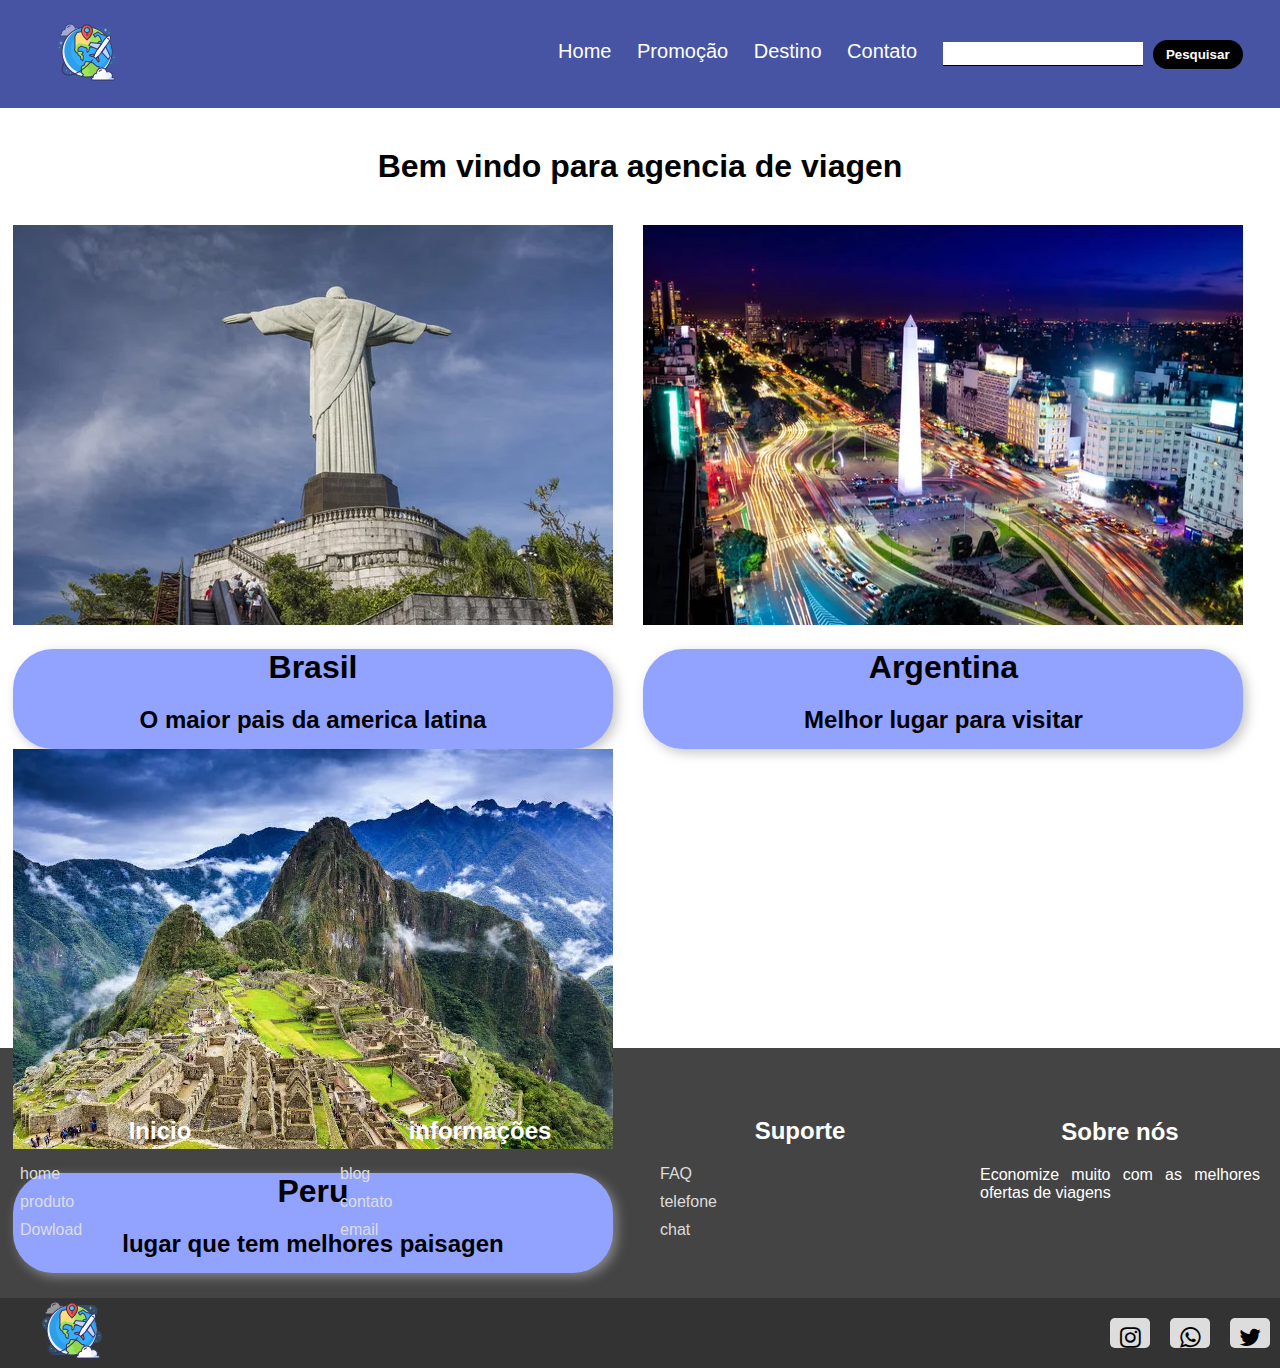
<file: site/index.html>
<!DOCTYPE html>
<html lang="en">
    <head>
        <meta charset="UTF-8">
        <meta name="viewport" content="width=device-width, initial-scale=1.0">
        <link rel="stylesheet" type ="text/css" href="index.css">
        <link rel="stylesheet" href="https://cdnjs.cloudflare.com/ajax/libs/font-awesome/4.7.0/css/font-awesome.css">
        <title>Agencia de Viagem</title>
    </head>
    <body>
        <header>
            <div id="center">
              <div id="logo"><a><img src="./img/voo-de-aviao.png" alt="logo"></a></div>
              <div id="espacomenu">
                <a href="index.html" class="espaco">Home</a>
                <a href="promocoes.html" class="espaco">Promoção</a>
                <a href="destino.html" class="espaco">Destino</a>
                <a href="contato.html" class="espaco">Contato</a>
                <div  id="info">
                    <input id="busca" type="search" id="username" name="username">
                </div>
                <button id="botao">Pesquisar</button>
              </div>
            </div>
          </header>
        <main>
          <div id="titulo">
            <h1>Bem vindo para agencia de viagen</h1>
          </div>

          <div id="cadss">
            <div class="card">
              <img src="./img/1.jpg" alt="Brasil">
              <div class="text">
                <h1>Brasil</h1>
  
                <h2>O maior pais da america latina</h2>
  
              </div>    
            </div>
            <div class="card">
              <img src="./img/2.jpg" alt="Brasil">
              <div class="text">
                <h1>Argentina</h1>
  
                <h2>Melhor lugar para visitar</h2>
                
              </div>    
            </div>
            <div class="card">
              <img src="./img/3.webp" alt="Brasil">
              <div class="text">
                <h1>Peru</h1>
  
                <h2>lugar que tem melhores paisagen</h2>
               
              </div>    
            </div>
          </div>
          
        </main>
        <div id="footer">
          <footer>
        <div class="boxs">
          <h2>Inicio</h2>
          <ul>
            <li><a href="">home</a></li>
            <li><a href="">produto</a></li>
            <li><a href="">Dowload</a></li>
          </ul>
        </div>
        <div class="boxs">
          <h2>informações</h2>
          <ul>
            <li><a href="">blog</a></li>
            <li><a href="">contato</a></li>
            <li><a href="">email</a></li>
          </ul>
        </div>
        <div class="boxs">
          <h2>Suporte</h2>
          <ul>
            <li><a href="">FAQ</a></li>
            <li><a href="">telefone</a></li>
            <li><a href="">chat</a></li>
          </ul>
        </div>
        <div class="boxs">
          <h2>Sobre nós</h2>
          <p>
            Economize muito com as melhores ofertas de viagens
          </p>
        </div>
  
      </footer>
      <div class="footer">
        <h2 class="h2"><img src="./img/voo-de-aviao.png" alt="logo"></h2>
        <div class="sociais">
          
          <div class="social">
            <a href=""><i class="fa fa-instagram" aria-hidden="true"></i></a>
          </div>
          <div class="social">
            <a href=""><i class="fa fa-whatsapp" aria-hidden="true"></i></a>
          </div>
          <div class="social">
            <a href=""><i class="fa fa-twitter" aria-hidden="true"></i></a>
          </div> 
      </div>
    </div>
        
    </body>
</html>
</file>
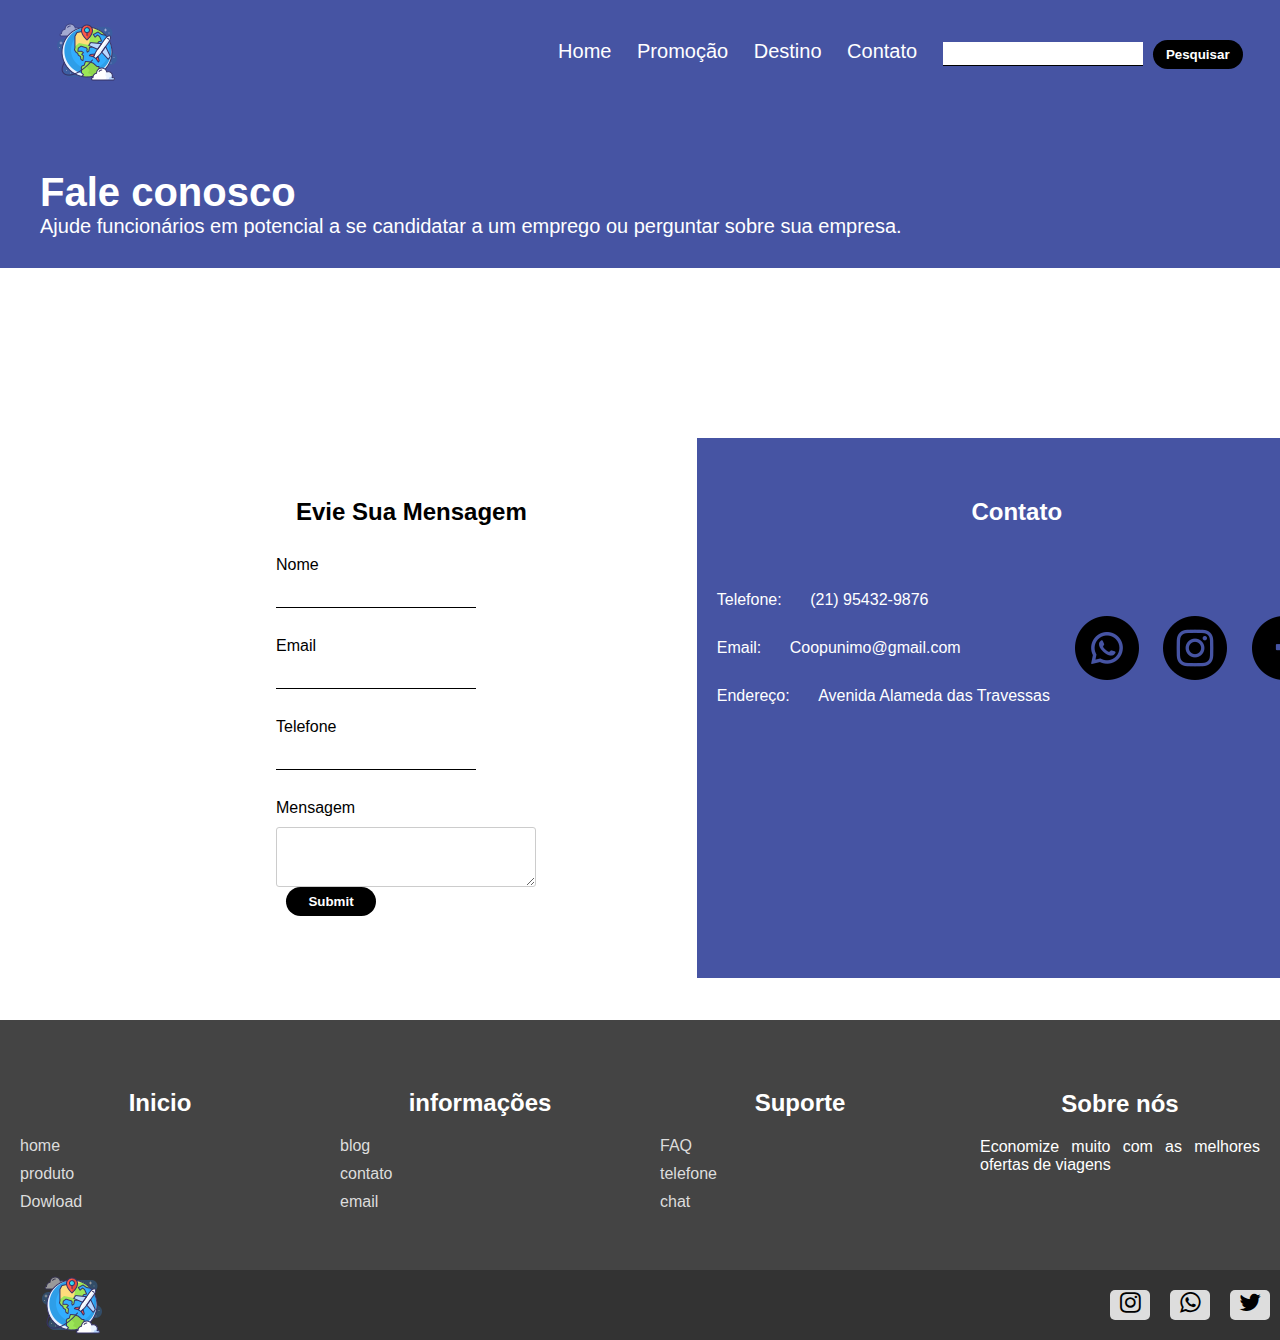
<file: site/contato.html>
<html lang="en">
    <head>
        <meta charset="UTF-8">
        <meta name="viewport" content="width=device-width, initial-scale=1.0">
        <link rel="stylesheet" type ="text/css" href="contato.css">
        <link rel="stylesheet" type ="text/css" href="index.css">
        <link rel="stylesheet" href="https://cdnjs.cloudflare.com/ajax/libs/font-awesome/4.7.0/css/font-awesome.css">
        <title>Agencia de Viagem</title>
    </head>
    <body>
        <header>
            <div id="center">
              <div id="logo"><a><img src="./img/voo-de-aviao.png" alt="logo"></a></div>
              <div id="espacomenu">
                <a href="index.html" class="espaco">Home</a>
                <a href="promocoes.html" class="espaco">Promoção</a>
                <a href="destino.html" class="espaco">Destino</a>
                <a href="contato.html" class="espaco">Contato</a>
                <div  id="info">
                    <input id="busca" type="search" id="username" name="username">
                </div>
                <button id="botao">Pesquisar</button>
              </div>
            </div>
          </header>
        <main>
            <div id="main">
                <div id="principal">
                    <div id="paragrafo">
                        <H1>Fale conosco</H1>
                        <p>Ajude funcionários em potencial a se candidatar a um emprego ou perguntar 
                        sobre sua empresa.</p>
        
        
                    </div>
                </div>
                <div id="main2">
                    <div id="caixa">
                        <h2>Evie Sua Mensagem</h2>
        
                        <div class="label"> <label for="name">Nome</label></div>
                        <div >
                            <i></i>
                             <input class="s" type="text" name="name"></div>
                        <div class="label"> <label for="email">Email</label></div>
                        <div >
                            
                             <input class="s" type="text" name="email"></div>
                        <div class="label"> <label for="tel">Telefone</label></div>
        
                        <div >
                            <i></i>
                             <input class="s" type="tel" name="tel"></div>
                             
                        <div class="label"> <label for="mensagem">Mensagem</label></div>
        
        
                        <div > <textarea id="story" name="story" rows="2" cols="30" name="mensagem"></textarea></div>
                        <input id="botao" type="submit" id="enviar">
        
                    </div>
        
                    <div id="caixa2">
                        <h2>Contato</h2>
                        <div id="label2">
                            <div class="info">
                                <label class="espaco">Telefone:</label>
                            <div class="espaco2">(21) 95432-9876</div>
        
                            </div>
                            <div class="info">
                                <label class="espaco">Email:</label>
                                <div class="espaco2">Coopunimo@gmail.com</div>
        
                            </div>
                           <div class="info">
                            <label class="espaco">Endereço:</label>
                            <div class="espaco2">Avenida Alameda das Travessas</div> 
                           </div>
                            
                        </div>
                        
                        
                        <div id="podicao"> 
                            <div class="foto"><img src="./img/whatsapp.png" alt="whatsapp"></div>
                            <div class="foto"><img src="./img/instagram.png" alt="instagram"></div>
                            <div class="foto"><img src="./img/facebook.png" alt="facebook"></div>
                        </div>
                        
        
                        <div id="mapa">
        
                            <div class="mapouter"><div class="gmap_canvas"><iframe class="gmap_iframe" 
                            frameborder="0" scrolling="no" marginheight="0" marginwidth="0" 
                            src="https://maps.google.com/maps?width=600&amp;height=400&amp;hl=en&amp;q=University of 
                            Oxford&amp;t=&amp;z=14&amp;ie=UTF8&amp;iwloc=B&amp;output=embed"></iframe></div><style>.mapouter
                            {position:relative;text-align:right;width:600px;height:400px;}.gmap_iframe
                            {width:600px!important;height:200px!important;}</style></div>
        
                        </div>
                    </div>
        
                </div>
            </div>
          
        </main>
        <div id="footer">
          <footer>
        <div class="boxs">
          <h2>Inicio</h2>
          <ul>
            <li><a href="">home</a></li>
            <li><a href="">produto</a></li>
            <li><a href="">Dowload</a></li>
          </ul>
        </div>
        <div class="boxs">
          <h2>informações</h2>
          <ul>
            <li><a href="">blog</a></li>
            <li><a href="">contato</a></li>
            <li><a href="">email</a></li>
          </ul>
        </div>
        <div class="boxs">
          <h2>Suporte</h2>
          <ul>
            <li><a href="">FAQ</a></li>
            <li><a href="">telefone</a></li>
            <li><a href="">chat</a></li>
          </ul>
        </div>
        <div class="boxs">
          <h2>Sobre nós</h2>
          <p>
            Economize muito com as melhores ofertas de viagens
          </p>
        </div>
  
      </footer>
      <div class="footer">
        <h2 class="h2"><img src="./img/voo-de-aviao.png" alt="logo"></h2>
        <div class="sociais">
          
          <div class="social">
            <a href=""><i class="fa fa-instagram" aria-hidden="true"></i></a>
          </div>
          <div class="social">
            <a href=""><i class="fa fa-whatsapp" aria-hidden="true"></i></a>
          </div>
          <div class="social">
            <a href=""><i class="fa fa-twitter" aria-hidden="true"></i></a>
          </div> 
      </div>
    </div>
        
    </body>
</html>
</file>
<file: site/index.css>
*{
    font-family:Arial, Helvetica, sans-serif;
    margin: 0;
    padding: 0;
    box-sizing: 0;
}

header{
    background: #4654A3;
    padding:20px 0;
}
#center{
    display: flex;
    flex-wrap:nowrap;
    max-width: 1170px;
    margin:0 auto;
    padding:0 2%;
}
html, body,main{
    height: 100%;
    
}

#logo{
    width: 43%;
}
.espaco{
    font-family: Arial, Helvetica, sans-serif;
    margin-right: 15px;
    text-decoration: none;
    list-style: none;
    color: #ffffff;
    margin: 0px 20px 0px 0px;
}
#info{
    display: inline-block;
}
#busca{
    box-shadow: 0  1px black;
    cursor: text;
    padding: 4px;
    border: none;
    width: 200px;
}
#busca:focus{
    outline: none;
}
#espacomenu{
    font-size: 20px;
    padding:20px 0;
    
}
#botao{
    position: absolute;
    width: 90px;
    margin:0px 10px;
    border: none;
    background: black;
    color: #ffff;
    padding: 7px;
    border-radius: 40px;
    font-weight: bold;
    cursor: pointer;
    
}
#titulo{
    font-family: Arial, Helvetica, sans-serif;
    margin:40px;
    text-align: center;

}
.card{

    display: inline-block;
    flex-wrap:nowrap;
    max-width: 1570px;
    margin:0 13px;

}
.card img{
    height: 400px;
    width: 600px;
}
.text{
    background: #92a3ff;
    height: 100px;
    width: 600px;
    border-radius: 40px;
    box-shadow: 4px 4px 12px #aaaa;
    padding: 
}
.card h1,h2{
    font-family: Arial, Helvetica, sans-serif;
    margin:20px;
    text-align: center;

}
.card span{
    text-align: center;
    font-weight: bold;


    size: 20px;
}



footer{
    
    justify-content:space-between;
    align-items: center;
    width: 100%;
    min-height: 250px;
    background: #444;
    display: flex;
}
footer .boxs{
    width: 320px;
    min-height: 150px;
    padding: 20px;

}
footer .boxs:nth-child(){
    width: 400px;

}
.boxs h2{
    color: #fff;
    margin-bottom: 20px;
}
.boxs ul li{
    margin: 10px 0px;
    list-style: none;
}
.boxs ul li a{
    color: #ddd;
    text-decoration: none;
}
.boxs ul li a:hover{
    color: #fff;

}
.boxs p{
    color:#fff;
    text-align: justify;
}
.footer{
    width: 100%;
    height: 70px;
    display: flex;
    justify-content:space-between;
    align-items: center;
    background: #333;
    
}
.h2{
    padding: 0px 20px;
}
.footer .sociais{
    display: flex;

}
.sociais .social{
    width:40px;
    height: 30px;
    text-align: center;
    line-height: 40px;
    background: #ddd;
    margin: 10px;
    border-radius: 5px;
    cursor: pointer;
    transition: background .3s linear;
}
.sociais .social a
{
    color: #000;
    font-size: 1.5em;
    transition: color .3s linear;
}
.sociais .social:hover{
    background: #444;

}
.sociais .social:hover a{
    color:#fff;

}




@media(max-width:950px){
    #footer{
        margin: 2000px 0px 0px 0px;
    }

    footer{
        width: 100%;
    min-height: 250px;
    background: #444;
    display: flex;
    flex-direction: column;
    }
    footer .boxs
    {
        width: 100%;
        text-align: center;
    }
    footer .boxs:nth-child(4){
        width: 100px;
    }
}
</file>
<file: site/contato.css>
*{
    font-family:Arial, Helvetica, sans-serif;
    margin: 0;
    padding: 0;
    box-sizing: 0;
}

header{
    margin: 0 auto;
    height: 80px;
}
.navbar #search-form{
    margin-top: 10px;
}
#nav-container{
    padding-top: 0;
    padding-bottom: 0;
}
.navbar{
    background-color: #fff;
    height: 80px;
    
}
#foto{
    width: 100%;
    
}
#about-image{
    padding: 0;
    margin: 60px;
    width: 500px;
    height: auto;
    box-shadow: 3px 6px 8px 3px rgba(100, 100, 100, 0.3);
}
#logotipo{
    
    width: 80px;
}











#main{
    background: #ffffff;
    height: 1000px;
    margin: 0 0 120px;
}
#principal{
    background: #4654A3;
    color: white;
    font-size: 20px;
    

}
#paragrafo{
    padding: 50px 40px 30px ;
}

#main2{
    max-width: 1500px;
    padding:30px 20%;
    position: absolute;
    margin:140px 0 0;

}
#caixa{
    padding: 40px 150px 150px 20px;
    background: white;
    display: inline-block;
    height: 300px;


}

h2 h1{

    margin: 0 0 30px;
}
#label2 {
    margin: 30px 0 10px;
    display: inline-block;
    width: 58%;
    
}
#podicao{
    margin: 40px 0 0 0;
    position: absolute;
    display: inline-block;

}
.foto{
    display: inline-block;
    margin: 30px 10px 10px;

}
.foto img:hover{
    transform: scale(1.1);
}
.label{
    margin: 30px 0 10px;
}
.label3{
    display: inline-block;
}
.espaco{
    margin: 15px 4px;
    display: inline-block;

}
.espaco2{
    margin: 15px 4px;
    display: inline-block;

}
.info{
    
}
#caixa2{
    color: #ffff;
    background: #4654A3;
    display: inline-block;
    position: absolute;
    padding: 40px 20px 150px 20px;
    height: 350px;
}
#mapa{
    display: inline-block;
}
.gmap_canvas 
{overflow:hidden;background:none!important;width:600px;height:200px;}

.rr{
    box-shadow: 0  1px black;
}

.s {
    box-shadow: 0  1px black;
    cursor: text;
    padding: 4px;
    border: none;
    width: 200px;
}
.s:focus{
    outline: none;
}
#botao{
    width: 110px;
    margin:20px 50px 20px;
    border: none;
    background: black;
    color: #ffff;
    padding: 10px;
    border-radius: 40px;
    font-weight: bold;
    cursor: pointer;
}

textarea {
    font-size: 0.8rem;
    letter-spacing: 1px;
  }
  
  textarea {
    padding: 10px;
    max-width: 100%;
    line-height: 1.5;
    border-radius: 3px;
    border: 1px solid #ccc;
    
  }

   @media(max-width:500px){ 
    .espaco{
        margin: 20px 4px 0px;
        display: inline-block;
    
    }
    .espaco2{
        margin: 10px 4px 20px;
        display: inline-block;
    
    }
    #caixa{
        margin: 0 0 0 20px;
        padding: 40px 150px 150px 20px;
         background: white;
        height: 300px;
        

    }
    
     #caixa2{
        color: #ffff;
        background: #4654A3;
        display: flex;
        padding: 40px 20px 150px 20px;
        margin: 80px 0 0 0;
        height: 670px;
        width: 350px;

    }
    #podicao{
        width: 100%;
    min-height: 250px;
    
    display: flex;
    flex-direction: column;


    }
    #mapa{
        display:inline-block;
        position: absolute;
        margin: 400px 0 0 0;
        padding: 20px auto;
        width:500px; height:550px;
        
    

    }
    .gmap_canvas 
    {
        overflow:hidden;
        background:none!important;
        width:310px;
        height:400px;
    }
    .mapouter{
        width: 250;

    }
    
    #label2 {
        margin: 30px 0 0;
        width: 100%;
    padding:40px 0px 0px 0px;
    display: flex;
    flex-direction: column;

    
    }
    #main{
        background: #ffffff;
        height: 1500px;
        margin: 0 0 1020px;
    }


    footer {
        width: 100%;
        color: #f5f5f5;
        display: block;
        height: 250px;
        border-top: 0;
        background-color: #4654A3;
        
        
      }

        
    
}





footer {
    width: 100%;
    color: #f5f5f5;
    bottom: 0;
    height: 250px;
    background-color: #4654A3;
    
    
  }
  #contact-area{
    text-align:center;
    margin-top:30px;
}
  #icones{
    
  }
  #copy-area a{
    text-decoration: none;
    color: #fff;
  }
  
  .footer_link {
    text-decoration: none;
    margin: 20px;
  }



  #footer_content {
    background-color: #4654A3;
    display: grid;
    grid-template-columns: repeat(4, 1fr);
    padding: 3rem 3.5rem;
  }
  
  #footer_social_media {
    display: flex;
    gap: 2rem;
    margin-top: 1.5rem;
  }
  
  #footer_social_media .footer_link {
    display: flex;
    align-items: center;
    justify-content: center;
    height: 2.5rem;
    width: 2.5rem;
    color: #f5f5f5;
    border-radius: 50%;
  }
  
  #footer_social_media .footer_link i {
    font-size: 1.25rem;
  }
  
  #footer_social_media .footer_link :hover {
    opacity: 0.8;
  }
  
  
  .footer_list {
    display: flex;
    flex-direction: column;
    gap: 0.75rem;
    list-style: none;
    
  }
  .footer_list a{
    text-decoration: none;
    color: #fff;
  }
  .footer_list .footer_link {
    color: #a8a29e;
  }
  
  #footer_subscribe {
    display: flex;
    flex-direction: column;
    gap: 1.5rem;
  }
  
  #footer_subscribe .p {
    color: #a8a29e;
  }
  
  #input_group {
    display: flex;
    align-items: center;
    border-radius: 4px;
    
  }
  
  #input_group input {
    background-color: rgba(245, 245, 245, 0.201);
    color: #f5f5f5;
    border: none;
    padding: 0px 1.25rem;
    font-size: 1.1;
    height: 100%;
    margin: 5px;
    border-radius: 5px;
  }
  
  #input_group button {
    background-color: #5c6bc1;
    color: #f5f5f5;
    border: none;
    padding: 0px 1.25rem;
    font-size: 1.1;
    height: 50px;
    cursor: pointer;
    border-radius: 5px;
  }
  
  #footer_copyright {
    display: flex;
    justify-content: center;
    background-color: #4654A3;
    font-size: 0.9rem;
    padding: 0.5rem;
  }
  
  #contact-area{
    text-align:center;
    margin-top:30px;
}
</file>
